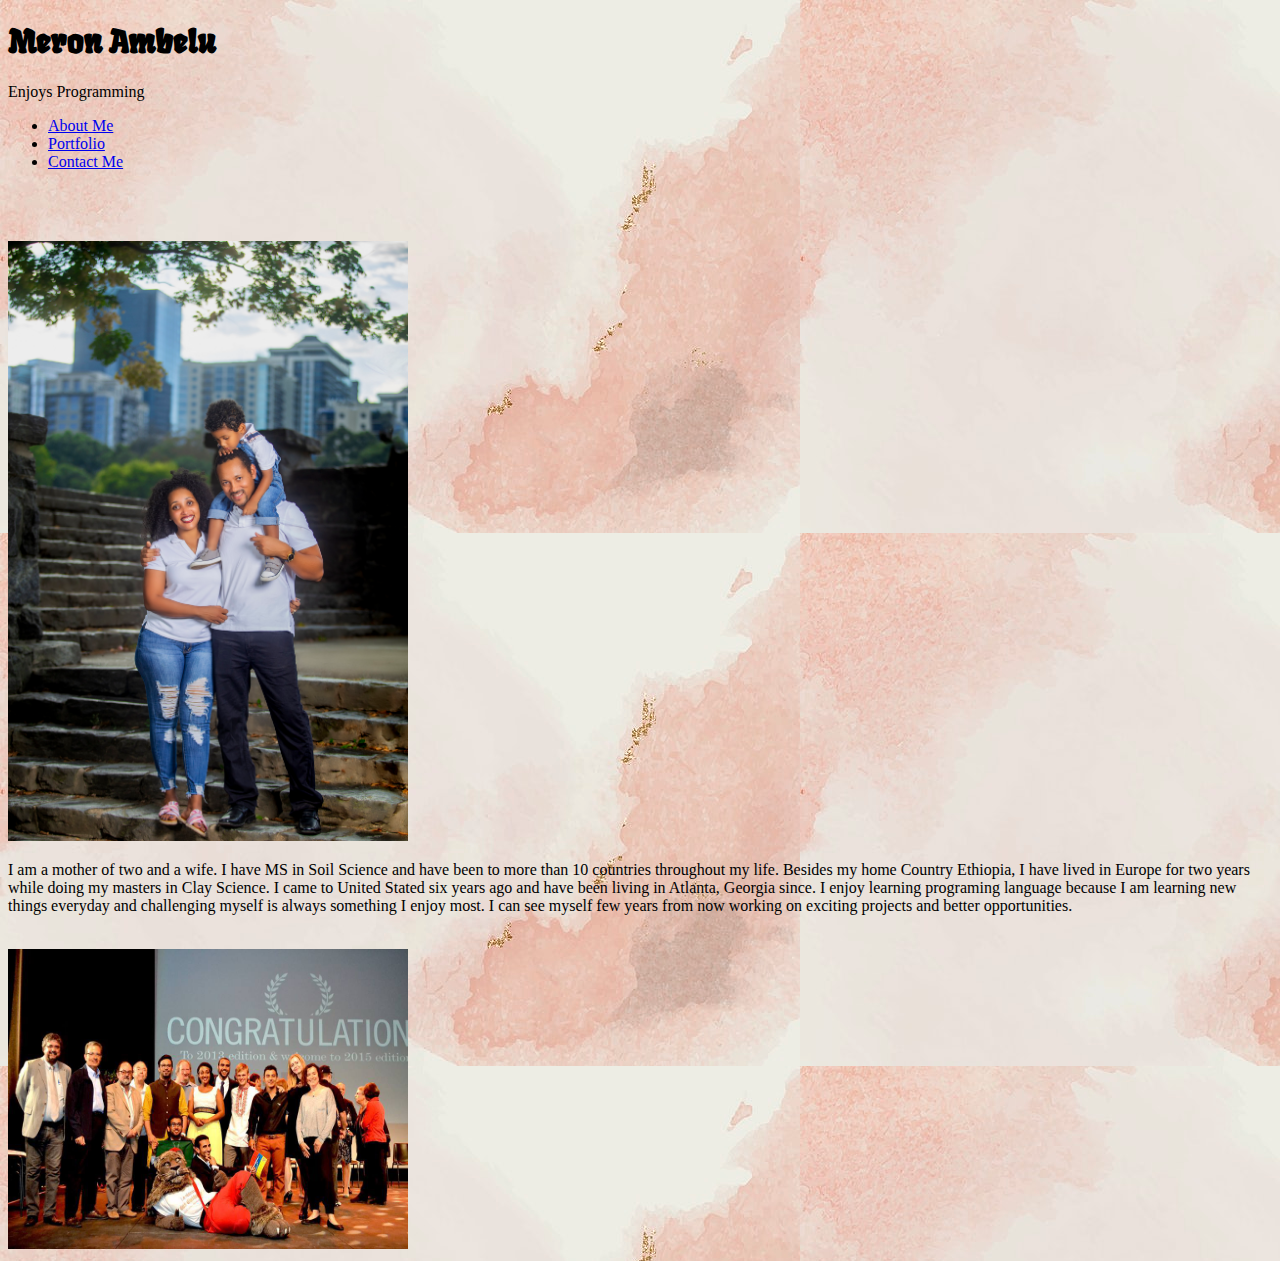
<file: index.html>
<!DOCTYPE html>
<html lang="en">
<head>
    <meta charset="UTF-8">
    <meta http-equiv="X-UA-Compatible" content="IE=edge">
    <meta name="viewport" content="width=device-width, initial-scale=1.0">
    <title>About Me</title>
    <link href="https://cdn.jsdelivr.net/npm/bootstrap@5.1.3/dist/css/bootstrap.min.css" rel="stylesheet" integrity="sha384-1BmE4kWBq78iYhFldvKuhfTAU6auU8tT94WrHftjDbrCEXSU1oBoqyl2QvZ6jIW3" crossorigin="anonymous">
    <link rel="stylesheet" href="styles.css">
    <link rel="preconnect" href="https://fonts.googleapis.com">
<link rel="preconnect" href="https://fonts.gstatic.com" crossorigin>
<link href="https://fonts.googleapis.com/css2?family=Fruktur&family=Permanent+Marker&family=Space+Mono&display=swap" rel="stylesheet">
</head>
<body>
<div class="container ">
    <div class="row">
            <div class="col">
            <h1 class="name">Meron Ambelu</h1>
            <p class="lead">Enjoys Programming</p>
            <nav>
                <ul class="nav-pills nav justify-content-center ">
        
                    <li class="nav-item">
                        <a class="nav-link active"href="idex.html">About Me</a>
                    </li>
                    <li class="nav-item">
                        <a class="nav-link"href="portfolio.html">Portfolio</a>
                    </li>
                    <li class="nav-item">
                        <a class="nav-link"href="contact.html">Contact Me</a>
                    </li>
                </ul>
            </nav>
    </div>
    <br> <br>
    
    <div class="row">
        
        <!-- You can have 12 cols in a row -->
        <div class="col">
            <br>
            <img src="./photo/photo_me.jpg " width="400" heigh="500">
            <!-- Content to be displayed to the page goes inside your 'col' divs -->
        </div>
        <div class="col">
            <p> I am a mother of two and a wife. I have MS in Soil Science and have been to more than 10 countries throughout my life. Besides my home Country Ethiopia, I have lived in Europe for two years while doing my masters in Clay Science. I came to United Stated six years ago and have been living in Atlanta, Georgia since. I enjoy learning programing language because I am learning new things everyday and challenging myself is always something I enjoy most. I can see myself few years from now working on exciting projects and better opportunities.</p>
            <br>
            <img src="./photo/imacs.jpg" width="400" height="300">
            <!-- Content to be displayed to the page goes inside your 'col' divs -->
        </div>
    </div>
    <div class="row">
        <!-- You can have 12 cols in a row -->
        <div class="col">
            <!-- Content to be displayed to the page goes inside your 'col' divs -->
        </div>
    </div>

</div>

        <!-- No html code below this line -->
    <script src="https://cdn.jsdelivr.net/npm/bootstrap@5.1.3/dist/js/bootstrap.bundle.min.js" integrity="sha384-ka7Sk0Gln4gmtz2MlQnikT1wXgYsOg+OMhuP+IlRH9sENBO0LRn5q+8nbTov4+1p" crossorigin="anonymous"></script>    
</body>
</html>
</file>
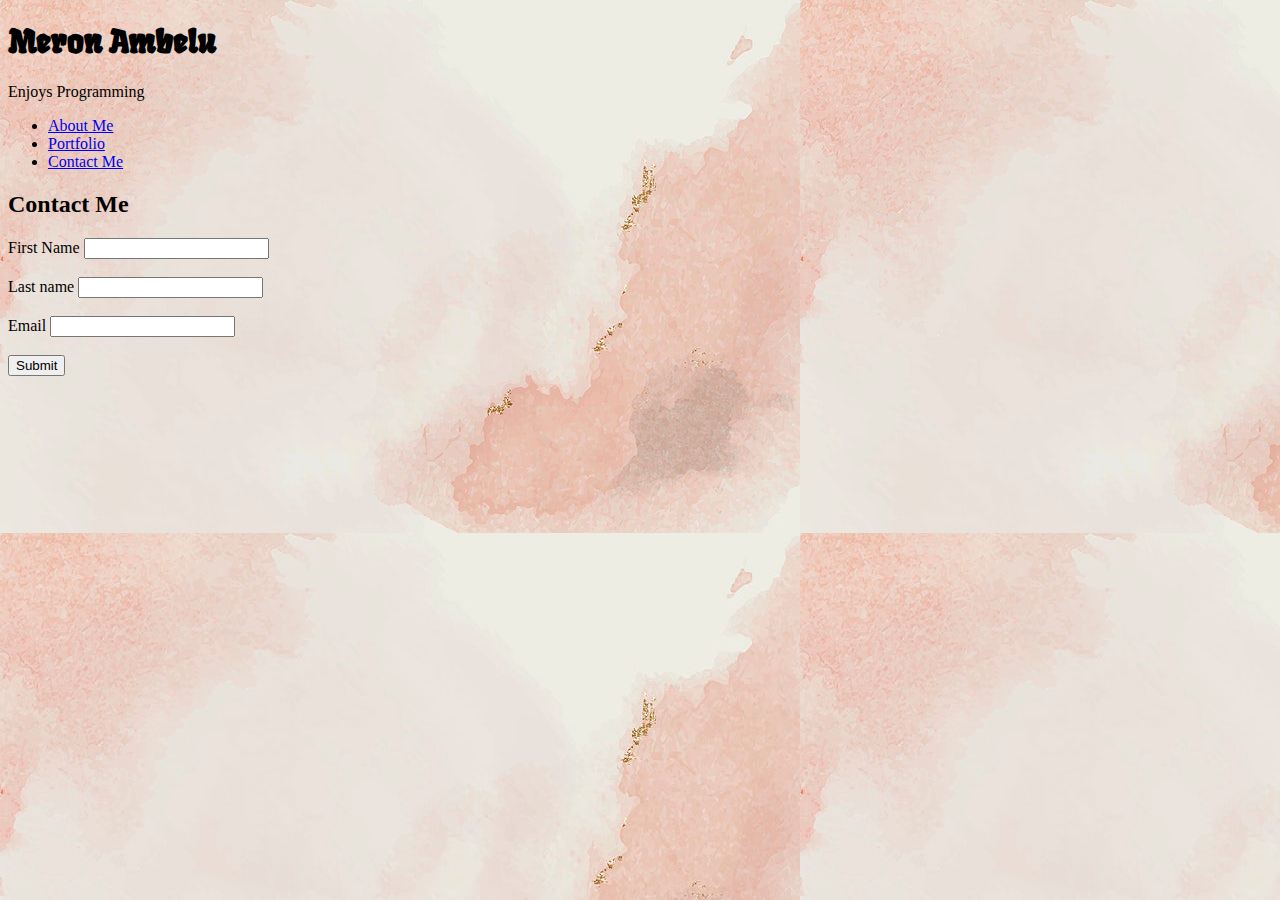
<file: contact.html>
<!DOCTYPE html>
<html lang="en">
<head>
    <meta charset="UTF-8">
    <meta http-equiv="X-UA-Compatible" content="IE=edge">
    <meta name="viewport" content="width=device-width, initial-scale=1.0">
    <title>Document</title>
    <link href="https://cdn.jsdelivr.net/npm/bootstrap@5.1.3/dist/css/bootstrap.min.css" rel="stylesheet" integrity="sha384-1BmE4kWBq78iYhFldvKuhfTAU6auU8tT94WrHftjDbrCEXSU1oBoqyl2QvZ6jIW3" crossorigin="anonymous">
    <link rel="stylesheet" href="styles.css">
    <link rel="preconnect" href="https://fonts.googleapis.com">
<link rel="preconnect" href="https://fonts.gstatic.com" crossorigin>
<link href="https://fonts.googleapis.com/css2?family=Fruktur&family=Permanent+Marker&family=Space+Mono&display=swap" rel="stylesheet">
</head>
<body>
    <div class="container ">
        <div class="row">
                <div class="col">
                <h1 class="name">Meron Ambelu</h1>
                <p class="lead">Enjoys Programming</p>
                <nav>
                    <ul class="nav-pills nav justify-content-center ">
                        <li class="nav-item">
                            <a class="nav-link "href="./index.html">About Me</a>
                        </li>
                        <li class="nav-item">
                            <a class="nav-link"href="./portfolio.html">Portfolio</a>
                        </li>
                        <li class="nav-item">
                            <a class="nav-link active"href="./contact.html">Contact Me</a>
                        </li>
                    </ul>
                </nav>
        </div>
        <div class="row">
            <div class="col">
                <h2>Contact Me</h2>
                <div class="input-group">
                    <span class="input-group-text">First Name</span>
                    <input type="text" aria-label="First name" class="form-control">
                </div>
                <br>
                <div class="input-group">
                    <span class="input-group-text">Last name</span>
                    <input type="text" aria-label="Last name" class="form-control">
                </div>
                <br>
                <div class="input-group">
                    <span class="input-group-text">Email</span>
                    <input type="text" aria-label="Email" class="form-control">
                </div>
                <br>
                <div class="d-grid gap-2 d-md-block">
                    <button class="btn btn-primary" type="button">Submit</button>
                  </div>
            </div>
        </div>
    </div>
    <!-- No html code below this line -->
    <script src="https://cdn.jsdelivr.net/npm/bootstrap@5.1.3/dist/js/bootstrap.bundle.min.js" integrity="sha384-ka7Sk0Gln4gmtz2MlQnikT1wXgYsOg+OMhuP+IlRH9sENBO0LRn5q+8nbTov4+1p" crossorigin="anonymous"></script>   
</body>
</html>
</file>
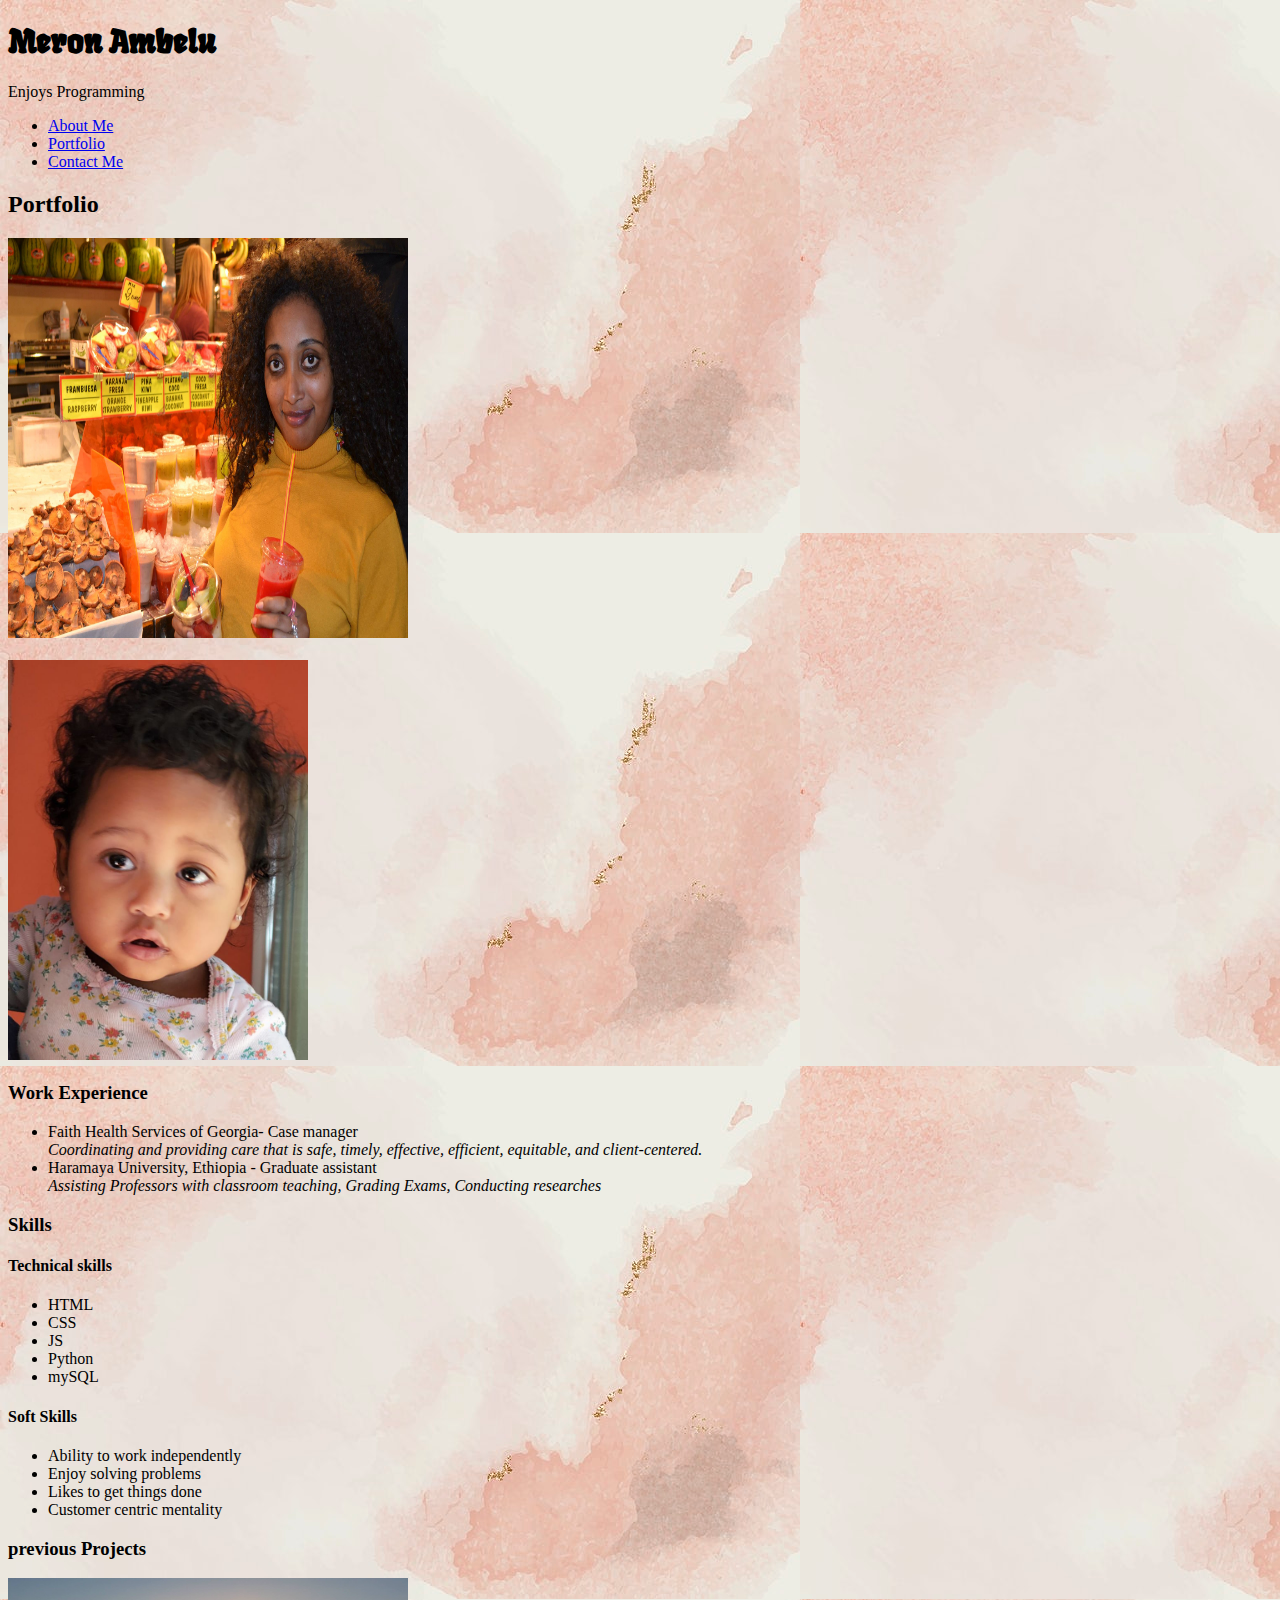
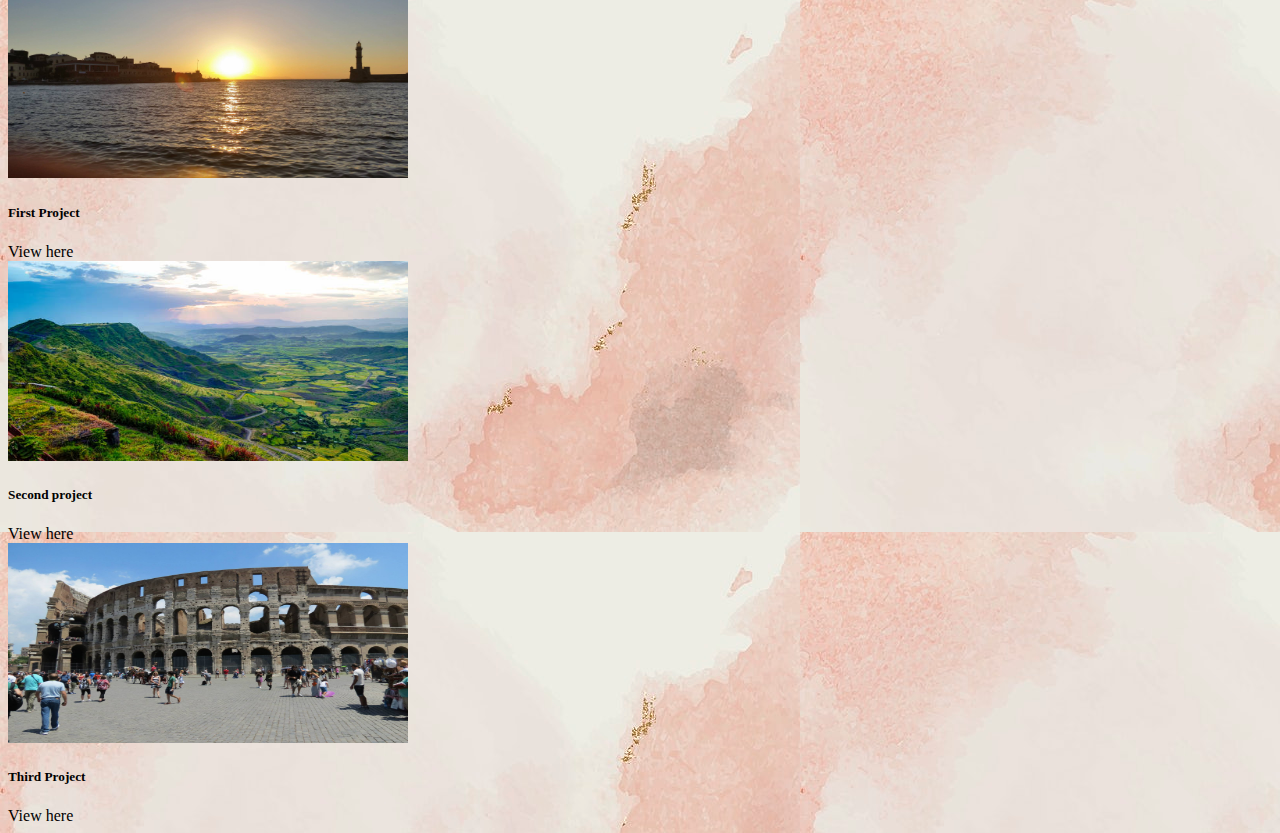
<file: portfolio.html>
<!DOCTYPE html>
<html lang="en">
<head>
    <meta charset="UTF-8">
    <meta http-equiv="X-UA-Compatible" content="IE=edge">
    <meta name="viewport" content="width=device-width, initial-scale=1.0">
    <title>Document</title>
    <link href="https://cdn.jsdelivr.net/npm/bootstrap@5.1.3/dist/css/bootstrap.min.css" rel="stylesheet" integrity="sha384-1BmE4kWBq78iYhFldvKuhfTAU6auU8tT94WrHftjDbrCEXSU1oBoqyl2QvZ6jIW3" crossorigin="anonymous">
    <link rel="stylesheet" href="styles.css">
    <link rel="preconnect" href="https://fonts.googleapis.com">
<link rel="preconnect" href="https://fonts.gstatic.com" crossorigin>
<link href="https://fonts.googleapis.com/css2?family=Fruktur&family=Permanent+Marker&family=Space+Mono&display=swap" rel="stylesheet">
</head>
<body>
    <div class="container ">
        <div class="row">
                <div class="col">
                <h1 class="name">Meron Ambelu</h1>
                <p class="lead">Enjoys Programming</p>
                <nav>
                    <ul class="nav-pills nav justify-content-center ">
                        <li class="nav-item">
                            <a class="nav-link "href="./index.html">About Me</a>
                        </li>
                        <li class="nav-item">
                            <a class="nav-link active"href="./portfolio.html">Portfolio</a>
                        </li>
                        <li class="nav-item">
                            <a class="nav-link "href="./contact.html">Contact Me</a>
                        </li>
                    </ul>
                </nav>
        </div>
        <div class="row">
            <div class="col">
                
                <h2>Portfolio</h2>
                
                <img src="photo/photooo.jpg" width="400" height="400">
            </div>
            <div class="col">
                <div >
                    <div class="card-body">
                        <div class="mx-3">
                            <br>
                            <img src="./photo/zoe.jpg" width="300">
                        </div>
                    </div>
                </div>
            </div>
            
        </div>
        
        </div>
    </div>
    <div class="container" mt-5>
        <div class="row">
            <div class="col">
                <h3 class="mb-3">Work Experience</h3>
                <ul class="list-group list-group-flush">
                    <li class="list-group-item">Faith Health Services of Georgia- Case manager</li>
                    <em>Coordinating and providing care that is safe, timely, effective, efficient, equitable, and client-centered.</em>
                    <li class="list-group-item">Haramaya University, Ethiopia - Graduate assistant</li>
                    <em>Assisting Professors with classroom teaching, Grading Exams, Conducting researches</em>
                    
                    
                </ul>
                    
                </ul>
            </div>
            <div class="col">
                <h3>Skills</h3>
                <div class="card mb-3">
                    <div class="card-body">
                        <div class="mx-3">
                            <h4>Technical skills</h4>
                            <ul>
                                <li>HTML</li>
                                <li>CSS</li>
                                <li>JS</li>
                                <li>Python</li>
                                <li>mySQL</li>

                            </ul>
                            <h4>Soft Skills</h4>
                            <ul>
                                <li>Ability to work independently</li>
                                <li>Enjoy solving problems</li>
                                <li>Likes to get things done</li>
                                <li>Customer centric mentality</li>

                            </ul>
                        </div>

                    </div>
                </div>
              

            </div>

        </div>

    </div>
    <div class="container" mt-5>
        <h3>previous Projects</h3>
        <div class="row">
            <div class="col-lg-3">
                <div class="card-body">
                    <img src="./photo/background_greece.jpg" width="400" height="200"alt="first project" class="card-img-top">
                    <div class="card-body">
                        <h5 class="card-title">First Project</h5>
                        <div class="btn btn-primary">View here</div>

                    </div> 
                </div>

            </div>
            <div class="col-lg-3">
                <div class="card-body">
                    <img src="./photo/ethiopia.jpg" width="400" height="200"alt="first project" class="card-img-top">
                    <div class="card-body">
                        <h5 class="card-title">Second project</h5>
                        <div class="btn btn-primary">View here</div>

                    </div> 
                </div>

            </div>
            <div class="col-lg-3">
                <div class="card-body">
                    <img src="./photo/italy.jpg" width="400" height="200"alt="first project" class="card-img-top">
                    <div class="card-body">
                        <h5 class="card-title">Third Project</h5>
                        <div class="btn btn-primary">View here</div>

                    </div> 
                </div>

            </div>
        </div>

    </div>
    <!-- No html code below this line -->
    <script src="https://cdn.jsdelivr.net/npm/bootstrap@5.1.3/dist/js/bootstrap.bundle.min.js" integrity="sha384-ka7Sk0Gln4gmtz2MlQnikT1wXgYsOg+OMhuP+IlRH9sENBO0LRn5q+8nbTov4+1p" crossorigin="anonymous"></script> 
</body>
</html>
</file>
<file: styles.css>
body{
    background-image: url(./photo/background.jpg);
}
.name{
    font-family: 'Fruktur', cursive;
}
</file>
